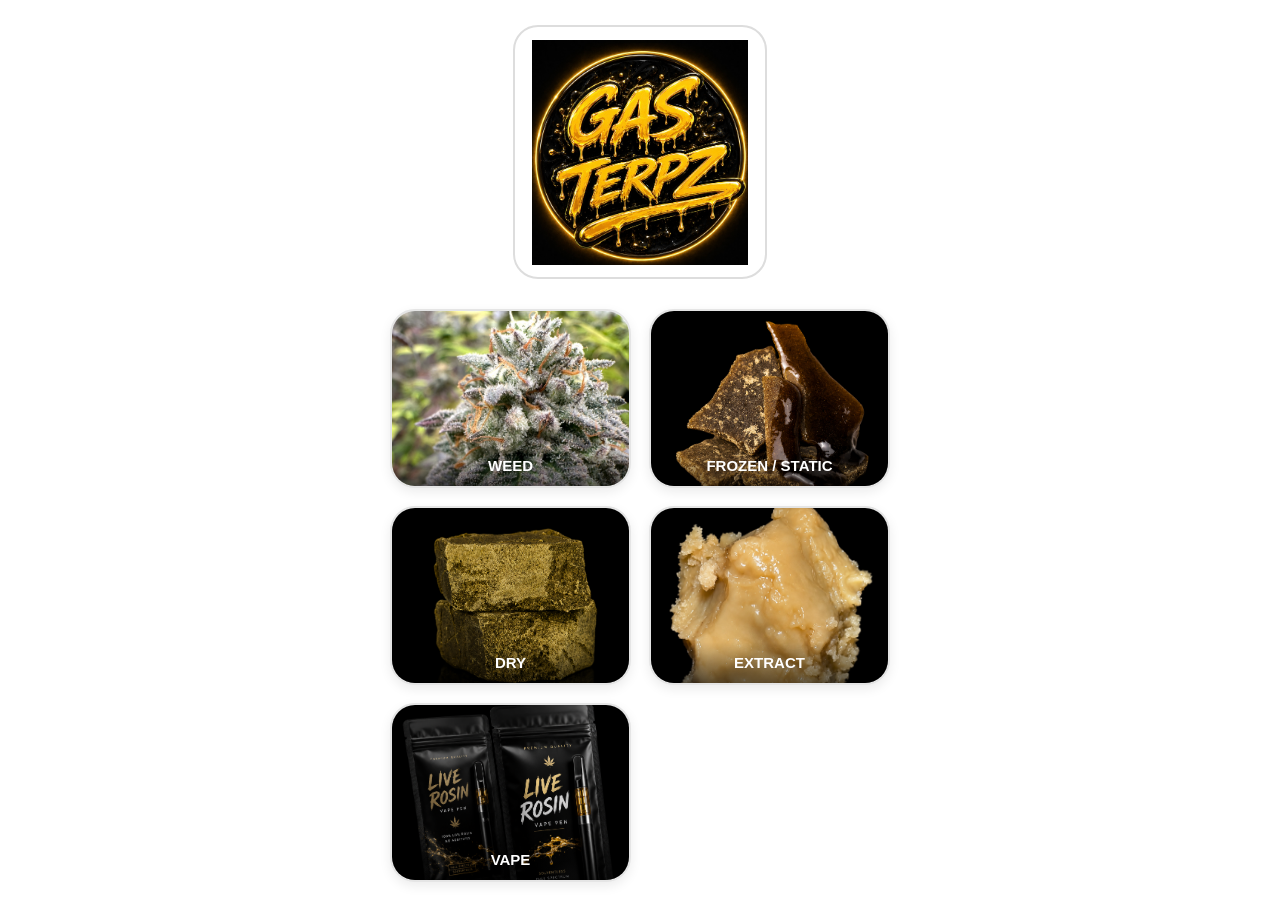
<file: index.html>
<!DOCTYPE html>
<html lang="it">

<head>
    <meta charset="UTF-8">
    <meta name="viewport" content="width=device-width, initial-scale=1.0">
    <title>Gasterpz</title>
    <link rel="stylesheet" href="style.css">
</head>

<body>

<button id="backButton" onclick="goBack()" style="display:none;">
    ← Indietro
</button>

<div class="home">

<!-- LOGO -->
<div class="logo-box">
    <img src="IMG_0935.jpeg" alt="Logo">
</div>

    <!-- CATEGORIE -->
    <div class="categories">

        <a href="weed.html" class="category-box small-box">
            <img src="IMG_4618.png" class="category-image" alt="Weed" style="transform:scale(1.05);">
            <span class="category-title">WEED</span>
        </a>

        <a href="frozen.html" class="category-box small-box">
            <img src="979F0993-03B6-49B8-B0B4-79C0DF615E93.png" class="category-image" alt="Frozen">
            <span class="category-title">FROZEN / STATIC</span>
        </a>

        <a href="dry.html" class="category-box small-box">
            <img src="DBDFDE58-4C1D-4CE2-913C-14B93217B32D.png" class="category-image" alt="Dry">
            <span class="category-title">DRY</span>
        </a>

        <a href="extract.html" class="category-box small-box">
            <img src="C50EDA08-55AC-43BD-BDC5-7EF8478F6CE8.png" class="category-image" alt="Extract">
            <span class="category-title">EXTRACT</span>
        </a>

        <a href="vape.html" class="category-box small-box">
            <img src="8D44BF80-0CFE-41BE-907B-E7FB4740A280.png" class="category-image" alt="Vape">
            <span class="category-title">VAPE</span>
        </a>

    </div>

</div>

<script>
function goBack() {
    window.history.back();
}
</script>

</body>
</html>
</file>
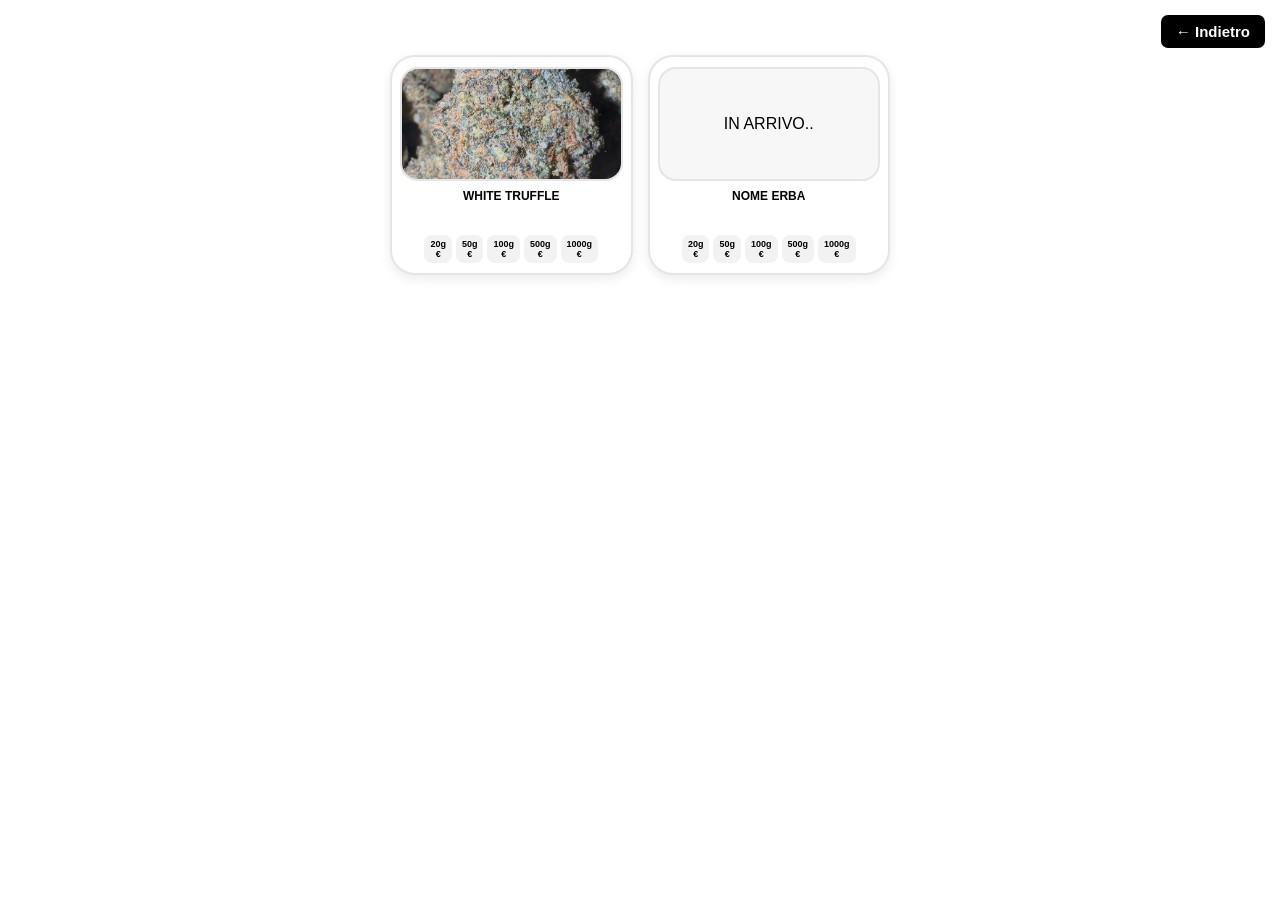
<file: cali.html>
<!DOCTYPE html>
<html lang="it">

<head>

<meta charset="UTF-8">
<meta name="viewport" content="width=device-width, initial-scale=1.0">

<title>CALI - Gasterpz</title>

<link rel="stylesheet" href="style.css">

</head>


<body>

<button class="back-button" onclick="history.back()">
    ← Indietro
</button>

<div class="home" style="padding-top:55px;">





<div class="product-grid">



<div class="product-card">


<div class="image-box">

    <img src="IMG_0914.jpeg" alt="CALI">

</div>


<div class="product-name">
WHITE TRUFFLE
</div>


<div class="product-buttons">


<button onclick="ordine('WHITE TRUFFLE','20g','220€')">
20g<br>€
</button>

<button onclick="ordine('WHITE TRUFFLE','50g','450€')">
50g<br>€
</button>

<button onclick="ordine('WHITE TRUFFLE','100g','850€')">
100g<br>€
</button>

<button onclick="ordine('WHITE TRUFFLE','500g','3000€')">
500g<br>€
</button>

<button onclick="ordine('WHITE TRUFFLE','1000g','4800€')">
1000g<br>€
</button>


</div>


</div>





<div class="product-card">


<div class="image-box">
IN ARRIVO..
</div>


<div class="product-name">
NOME ERBA
</div>


<div class="product-buttons">


<button onclick="ordine('NOME ERBA','20g','€')">
20g<br>€
</button>

<button onclick="ordine('NOME ERBA','50g','€')">
50g<br>€
</button>

<button onclick="ordine('NOME ERBA','100g','€')">
100g<br>€
</button>

<button onclick="ordine('NOME ERBA','500g','€')">
500g<br>€
</button>

<button onclick="ordine('NOME ERBA','1000g','€')">
1000g<br>€
</button>


</div>


</div>



</div>


</div>




<script>

function ordine(prodotto, quantita, prezzo) {


let conferma = confirm(
"Vuoi ordinare?\n\n" +
"Prodotto: " + prodotto +
"\nQuantità: " + quantita +
"\nPrezzo: " + prezzo
);


if(conferma){


let messaggio =
"Nuovo ordine\n\n" +
"Prodotto: " + prodotto +
"\nQuantità: " + quantita +
"\nPrezzo: " + prezzo;


window.open(
"https://t.me/Gasterpzzz?text=" + encodeURIComponent(messaggio),
"_blank"
);


}

}

</script>

<div id="imgPreview" class="img-preview" onclick="closeImage()">
    <img id="previewImg">
</div>

<script>
const preview = document.getElementById("imgPreview");
const previewImg = document.getElementById("previewImg");

document.querySelectorAll(".image-box img").forEach(img => {
    img.addEventListener("click", function () {
        previewImg.src = this.src;
        preview.style.display = "flex";
    });
});

function closeImage() {
    preview.style.display = "none";
}
</script>
</body>

</html>
</file>
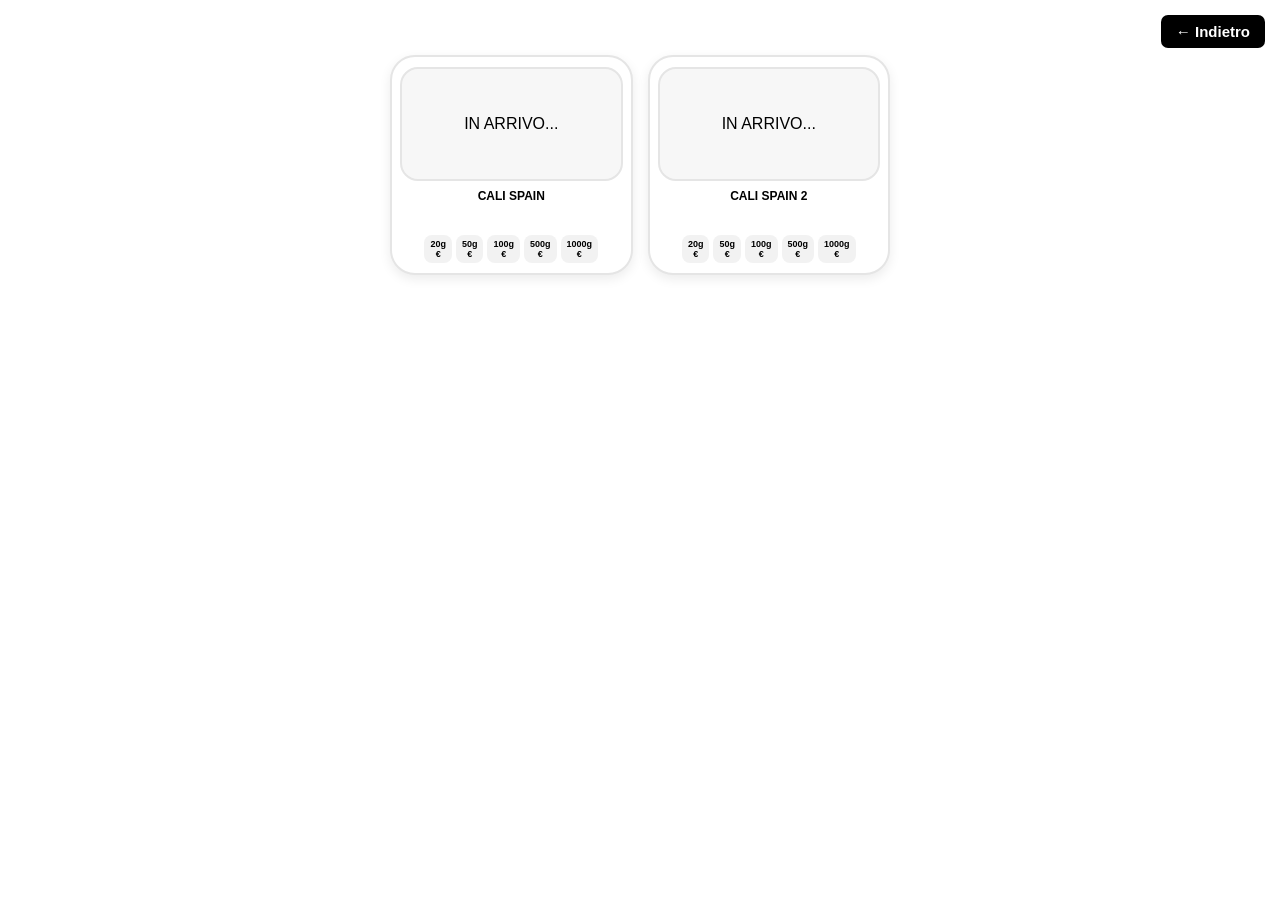
<file: calispain.html>
<!DOCTYPE html>
<html lang="it">

<head>

<meta charset="UTF-8">
<meta name="viewport" content="width=device-width, initial-scale=1.0">

<title>CALI SPAIN - Gasterpz</title>

<link rel="stylesheet" href="style.css">

</head>

<body>

<button class="back-button" onclick="history.back()">
    ← Indietro
</button>

<div class="home" style="padding-top:55px;">

    <div class="product-grid">

        <!-- PRODOTTO 1 -->
        <div class="product-card">

            <div class="image-box">
                IN ARRIVO...
            </div>

            <div class="product-name">
                CALI SPAIN
            </div>

            <div class="product-buttons">

                <button onclick="ordine('CALI SPAIN', '20g', '€')">
                    20g<br>
                    <span>€</span>
                </button>

                <button onclick="ordine('CALI SPAIN', '50g', '€')">
                    50g<br>
                    <span>€</span>
                </button>

                <button onclick="ordine('CALI SPAIN', '100g', '€')">
                    100g<br>
                    <span>€</span>
                </button>

                <button onclick="ordine('CALI SPAIN', '500g', '€')">
                    500g<br>
                    <span>€</span>
                </button>

                <button onclick="ordine('CALI SPAIN', '1000g', '€')">
                    1000g<br>
                    <span>€</span>
                </button>

            </div>

        </div>


        <!-- PRODOTTO 2 -->
        <div class="product-card">

            <div class="image-box">
                IN ARRIVO...
            </div>

            <div class="product-name">
                CALI SPAIN 2
            </div>

            <div class="product-buttons">

                <button onclick="ordine('CALI SPAIN 2', '20g', '€')">
                    20g<br>
                    <span>€</span>
                </button>

                <button onclick="ordine('CALI SPAIN 2', '50g', '€')">
                    50g<br>
                    <span>€</span>
                </button>

                <button onclick="ordine('CALI SPAIN 2', '100g', '€')">
                    100g<br>
                    <span>€</span>
                </button>

                <button onclick="ordine('CALI SPAIN 2', '500g', '€')">
                    500g<br>
                    <span>€</span>
                </button>

                <button onclick="ordine('CALI SPAIN 2', '1000g', '€')">
                    1000g<br>
                    <span>€</span>
                </button>

            </div>

        </div>

    </div>

</div>


<script>

function ordine(prodotto, quantita, prezzo) {

    const conferma = confirm(
        "CONFERMA ORDINE\n\n" +
        "Prodotto: " + prodotto + "\n" +
        "Quantità: " + quantita + "\n" +
        "Prezzo: " + prezzo + "\n\n" +
        "Vuoi procedere?"
    );

    if (!conferma) {
        return;
    }

    const messaggio =
        "🛒 NUOVO ORDINE\n\n" +
        "📦 Prodotto: " + prodotto + "\n" +
        "⚖️ Quantità: " + quantita + "\n" +
        "💰 Prezzo: " + prezzo;

    const telegramURL =
        "https://t.me/Gasterpzzz?text=" +
        encodeURIComponent(messaggio);

    window.open(telegramURL, "_blank");

}

</script>

</body>

</html>
</file>
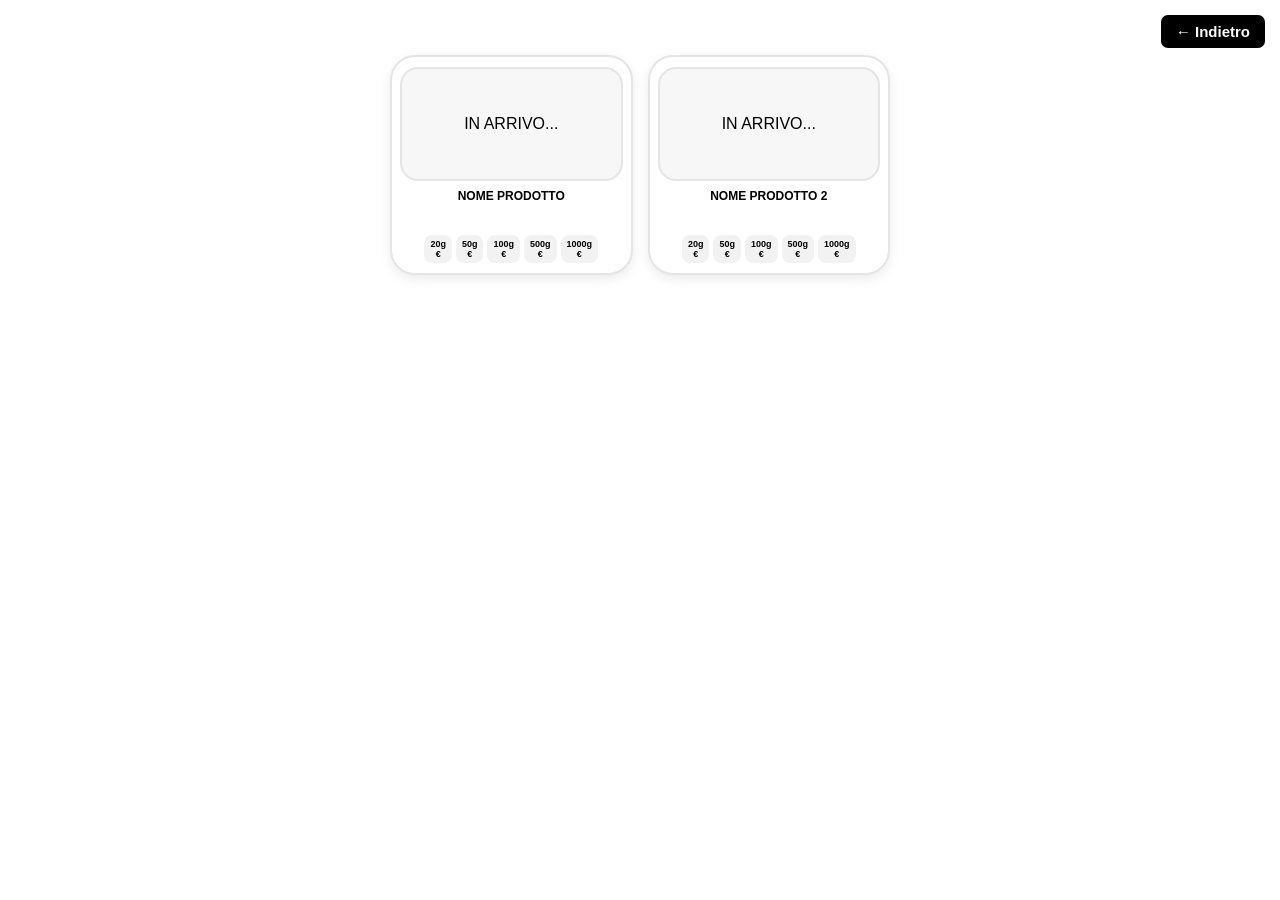
<file: dry.html>
<!DOCTYPE html>
<html lang="it">

<head>

<meta charset="UTF-8">
<meta name="viewport" content="width=device-width, initial-scale=1.0">

<title>DRY - Gasterpz</title>

<link rel="stylesheet" href="style.css">

</head>

<body>

<button class="back-button" onclick="history.back()">
    ← Indietro
</button>

<div class="home" style="padding-top:55px;">

    

    <div class="product-grid">

        <!-- PRODOTTO 1 -->
        <div class="product-card">

            <div class="image-box">
                IN ARRIVO...
            </div>

            <div class="product-name">
                NOME PRODOTTO
            </div>

            <div class="product-buttons">

                <button onclick="ordine('NOME PRODOTTO', '20g', '€')">
                    20g<br>€
                </button>

                <button onclick="ordine('NOME PRODOTTO', '50g', '€')">
                    50g<br>€
                </button>

                <button onclick="ordine('NOME PRODOTTO', '100g', '€')">
                    100g<br>€
                </button>

                <button onclick="ordine('NOME PRODOTTO', '500g', '€')">
                    500g<br>€
                </button>

                <button onclick="ordine('NOME PRODOTTO', '1000g', '€')">
                    1000g<br>€
                </button>

            </div>

        </div>


        <!-- PRODOTTO 2 -->
        <div class="product-card">

            <div class="image-box">
                IN ARRIVO...
            </div>

            <div class="product-name">
                NOME PRODOTTO 2
            </div>

            <div class="product-buttons">

                <button onclick="ordine('NOME PRODOTTO 2', '20g', '€')">
                    20g<br>€
                </button>

                <button onclick="ordine('NOME PRODOTTO 2', '50g', '€')">
                    50g<br>€
                </button>

                <button onclick="ordine('NOME PRODOTTO 2', '100g', '€')">
                    100g<br>€
                </button>

                <button onclick="ordine('NOME PRODOTTO 2', '500g', '€')">
                    500g<br>€
                </button>

                <button onclick="ordine('NOME PRODOTTO 2', '1000g', '€')">
                    1000g<br>€
                </button>

            </div>

        </div>

    </div>

</div>


<script>

function ordine(prodotto, quantita, prezzo) {

    const conferma = confirm(
        "CONFERMA ORDINE\n\n" +
        "Prodotto: " + prodotto + "\n" +
        "Quantità: " + quantita + "\n" +
        "Prezzo: " + prezzo + "\n\n" +
        "Vuoi procedere?"
    );

    if (!conferma) {
        return;
    }

    const messaggio =
        "🛒 NUOVO ORDINE\n\n" +
        "📦 Prodotto: " + prodotto + "\n" +
        "⚖️ Quantità: " + quantita + "\n" +
        "💰 Prezzo: " + prezzo;

    const telegramURL =
        "https://t.me/Gasterpzzz?text=" +
        encodeURIComponent(messaggio);

    window.open(telegramURL, "_blank");

}

</script>

</body>

</html>
</file>
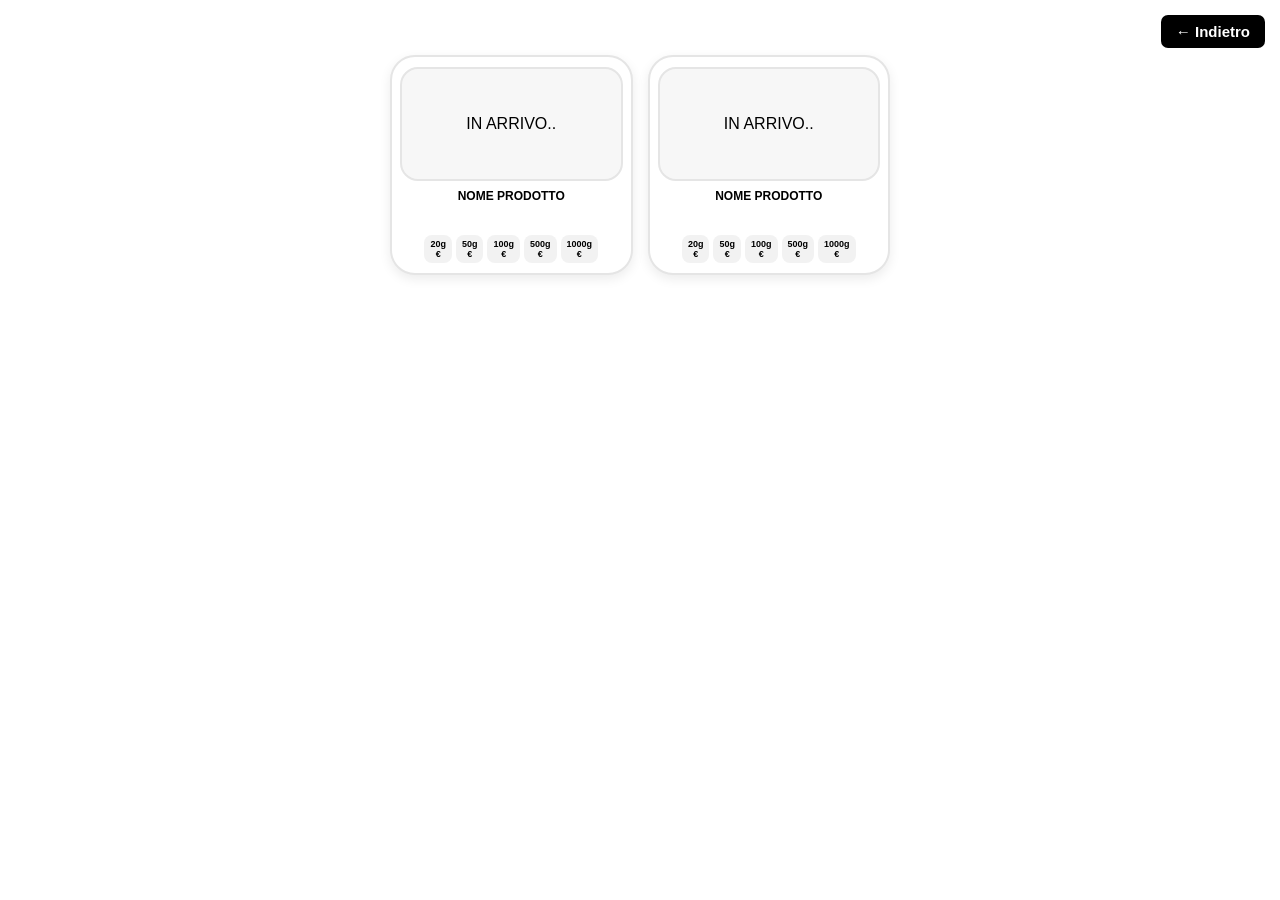
<file: extract.html>
<!DOCTYPE html>
<html lang="it">

<head>

<meta charset="UTF-8">
<meta name="viewport" content="width=device-width, initial-scale=1.0">

<title>EXTRACT - Gasterpz</title>

<link rel="stylesheet" href="style.css">

</head>


<body>
<button class="back-button" onclick="history.back()">
    ← Indietro
</button>

<div class="home" style="padding-top:55px;">





<div class="product-grid">



<div class="product-card">


<div class="image-box">
IN ARRIVO..
</div>


<div class="product-name">
NOME PRODOTTO
</div>


<div class="product-buttons">


<button onclick="ordine('NOME PRODOTTO','20g','€')">
20g<br>€
</button>

<button onclick="ordine('NOME PRODOTTO','50g','€')">
50g<br>€
</button>

<button onclick="ordine('NOME PRODOTTO','100g','€')">
100g<br>€
</button>

<button onclick="ordine('NOME PRODOTTO','500g','€')">
500g<br>€
</button>

<button onclick="ordine('NOME PRODOTTO','1000g','€')">
1000g<br>€
</button>


</div>


</div>





<div class="product-card">


<div class="image-box">
IN ARRIVO..
</div>


<div class="product-name">
NOME PRODOTTO
</div>


<div class="product-buttons">


<button onclick="ordine('NOME PRODOTTO','20g','€')">
20g<br>€
</button>

<button onclick="ordine('NOME PRODOTTO','50g','€')">
50g<br>€
</button>

<button onclick="ordine('NOME PRODOTTO','100g','€')">
100g<br>€
</button>

<button onclick="ordine('NOME PRODOTTO','500g','€')">
500g<br>€
</button>

<button onclick="ordine('NOME PRODOTTO','1000g','€')">
1000g<br>€
</button>


</div>


</div>



</div>


</div>




<script>

function ordine(prodotto, quantita, prezzo) {


let conferma = confirm(
"Vuoi ordinare?\n\n" +
"Prodotto: " + prodotto +
"\nQuantità: " + quantita +
"\nPrezzo: " + prezzo
);


if(conferma){


let messaggio =
"Nuovo ordine\n\n" +
"Prodotto: " + prodotto +
"\nQuantità: " + quantita +
"\nPrezzo: " + prezzo;


window.open(
"https://t.me/Gasterpzzz?text=" + encodeURIComponent(messaggio),
"_blank"
);


}

}

</script>


</body>

</html>
</file>
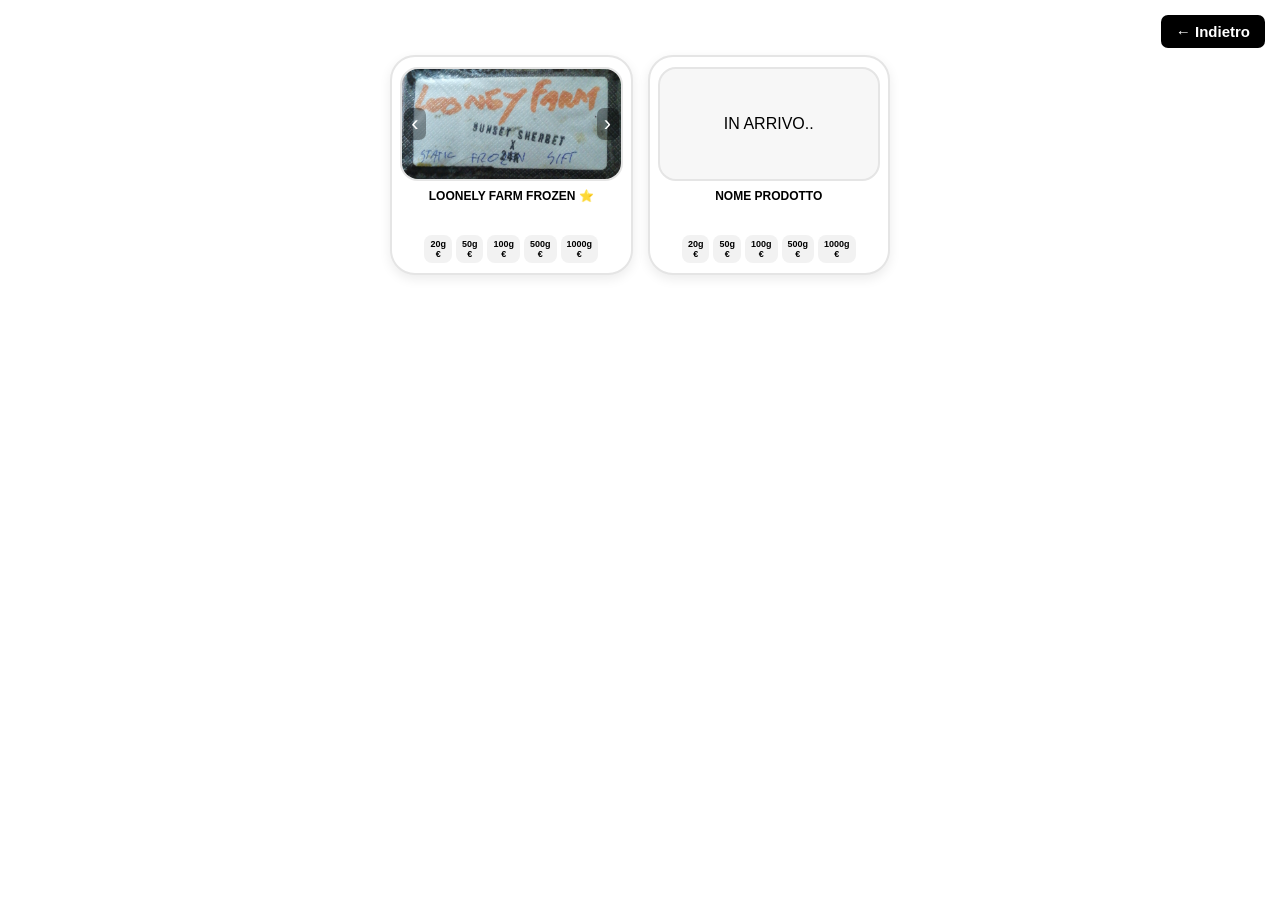
<file: frozen.html>
<!DOCTYPE html>
<html lang="it">

<head>

<meta charset="UTF-8">
<meta name="viewport" content="width=device-width, initial-scale=1.0">

<title>FROZEN - Gasterpz</title>

<link rel="stylesheet" href="style.css">

</head>

<body>

<button class="back-button" onclick="history.back()">
    ← Indietro
</button>

<div class="home" style="padding-top:55px;">

<div class="product-grid">


<!-- PRIMA CASELLA -->

<div class="product-card">

<div class="image-box product-gallery">

<button class="gallery-arrow left" onclick="cambiaFoto(-1, event)">
    ‹
</button>

<img id="frozenPhoto"
     src="2026-05-26@10-21-31.jpeg"
     alt="LOONELY FARM FROZEN ⭐️">

<button class="gallery-arrow right" onclick="cambiaFoto(1, event)">
    ›
</button>

</div>

<div class="product-name">
    LOONELY FARM FROZEN ⭐️
</div>

<div class="product-buttons">

<button onclick="ordine('LOONELY FARM FROZEN ⭐️','20g','300€')">
20g<br>€
</button>

<button onclick="ordine('LOONELY FARM FROZEN ⭐️','50g','650€')">
50g<br>€
</button>

<button onclick="ordine('LOONELY FARM FROZEN ⭐️','100g','1250€')">
100g<br>€
</button>

<button onclick="ordine('LOONELY FARM FROZEN ⭐️','500g','PRIV€')">
500g<br>€
</button>

<button onclick="ordine('LOONELY FARM FROZEN ⭐️','1000g','PRIV€')">
1000g<br>€
</button>

</div>

</div>


<!-- SECONDA CASELLA -->

<div class="product-card">

<div class="image-box">
IN ARRIVO..
</div>

<div class="product-name">
NOME PRODOTTO
</div>

<div class="product-buttons">

<button onclick="ordine('NOME PRODOTTO','20g','€')">
20g<br>€
</button>

<button onclick="ordine('NOME PRODOTTO','50g','€')">
50g<br>€
</button>

<button onclick="ordine('NOME PRODOTTO','100g','€')">
100g<br>€
</button>

<button onclick="ordine('NOME PRODOTTO','500g','€')">
500g<br>€
</button>

<button onclick="ordine('NOME PRODOTTO','1000g','€')">
1000g<br>€
</button>

</div>

</div>


</div>

</div>


<!-- ZOOM -->

<div id="imgPreview" class="img-preview" onclick="closeImage()">
    <img id="previewImg">
</div>


<script>

/* ORDINE */

function ordine(prodotto, quantita, prezzo) {

let conferma = confirm(
"Vuoi ordinare?\n\n" +
"Prodotto: " + prodotto +
"\nQuantità: " + quantita +
"\nPrezzo: " + prezzo
);

if(conferma){

let messaggio =
"Nuovo ordine\n\n" +
"Prodotto: " + prodotto +
"\nQuantità: " + quantita +
"\nPrezzo: " + prezzo;

window.open(
"https://t.me/Gasterpzzz?text=" + encodeURIComponent(messaggio),
"_blank"
);

}

}


/* FOTO */

const frozenPhotos = [
    "2026-05-26@10-21-31.jpeg",
    "IMG_0946.jpeg"
];

let frozenIndex = 0;

const frozenPhoto = document.getElementById("frozenPhoto");
const preview = document.getElementById("imgPreview");
const previewImg = document.getElementById("previewImg");


/* CAMBIO FOTO */

function cambiaFoto(direzione, event) {

event.stopPropagation();

frozenIndex += direzione;

if(frozenIndex < 0){
    frozenIndex = frozenPhotos.length - 1;
}

if(frozenIndex >= frozenPhotos.length){
    frozenIndex = 0;
}

frozenPhoto.src = frozenPhotos[frozenIndex];

}


/* ZOOM */

frozenPhoto.addEventListener("click", function(event) {

event.stopPropagation();

previewImg.src = this.src;
preview.style.display = "flex";

});


function closeImage() {

preview.style.display = "none";

}

</script>


<style>

/* FRECCE - SOLO GALLERIA PRODOTTO */

.product-gallery {
    position: relative;
}

.product-gallery .gallery-arrow {
    position: absolute;
    top: 50%;
    transform: translateY(-50%);
    width: 22px;
    height: 32px;
    border: none;
    border-radius: 7px;
    background: rgba(0,0,0,0.35);
    color: white;
    font-size: 22px;
    line-height: 28px;
    padding: 0;
    z-index: 5;
    cursor: pointer;
}

.product-gallery .gallery-arrow.left {
    left: 2px;
}

.product-gallery .gallery-arrow.right {
    right: 2px;
}

.product-gallery img {
    width: 100%;
    height: 100%;
    object-fit: cover;
}

</style>


</body>

</html>
</file>
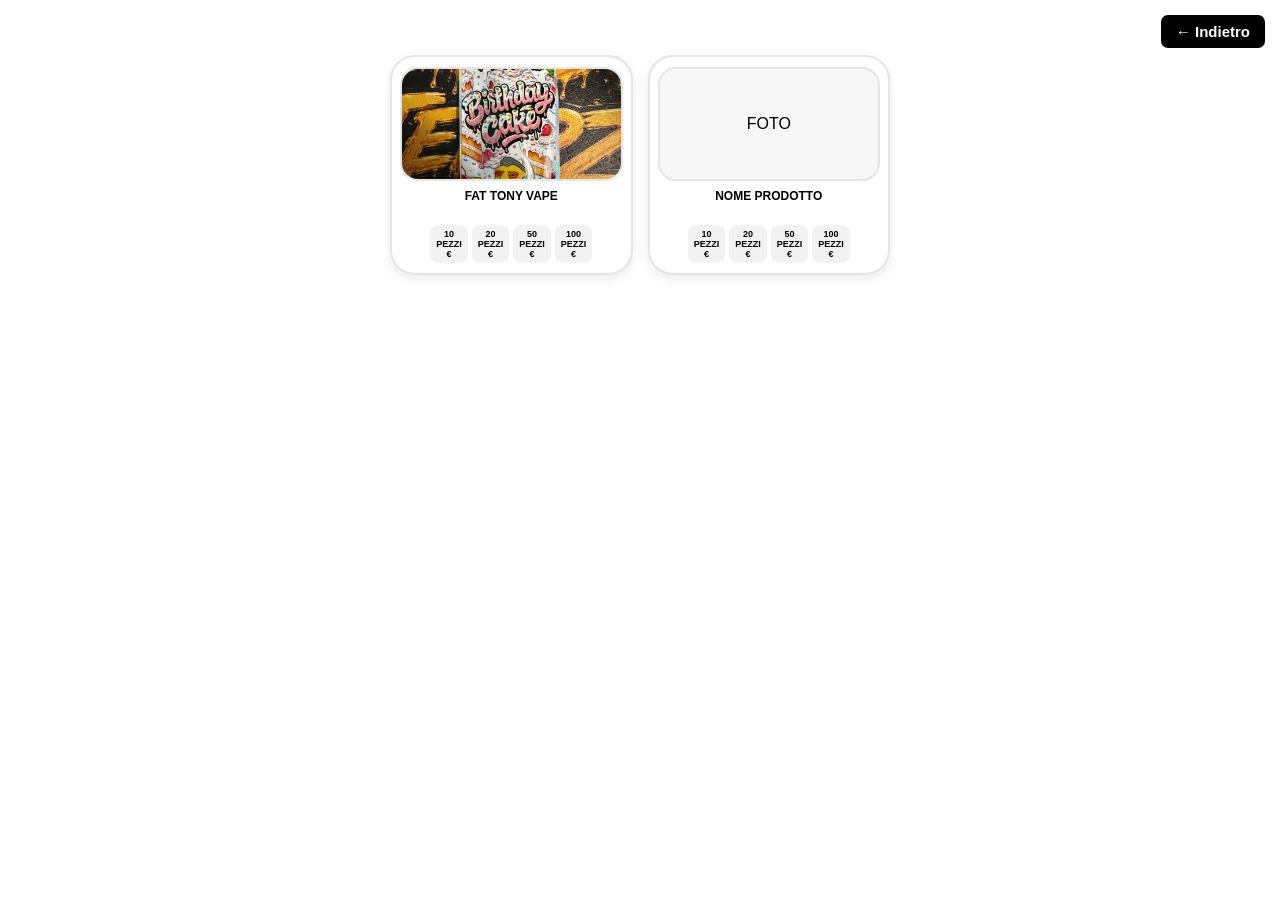
<file: vape.html>
<!DOCTYPE html>
<html lang="it">

<head>

<meta charset="UTF-8">
<meta name="viewport" content="width=device-width, initial-scale=1.0">

<title>VAPE - Gasterpz</title>

<link rel="stylesheet" href="style.css">

</head>


<body>
  <button class="back-button" onclick="history.back()">
    ← Indietro
</button>


<div class="home" style="padding-top:55px;">





<div class="product-grid">



<div class="product-card">


<div class="image-box">
    <img src="IMG_4633.jpeg" alt="Vape">
</div>


<div class="product-name">
FAT TONY VAPE
</div>


<div class="product-buttons">


<button onclick="ordine('FAT TONY VAPE','10 pezzi','500€')">
10<br>PEZZI<br>€
</button>

<button onclick="ordine('FAT TONY VAPE','20 pezzi','800€')">
20<br>PEZZI<br>€
</button>

<button onclick="ordine('FAT TONY VAPE','50 pezzi','PRIV€')">
50<br>PEZZI<br>€
</button>

<button onclick="ordine('FAT TONY VAPE','100 pezzi','PRIV€')">
100<br>PEZZI<br>€
</button>


</div>


</div>





<div class="product-card">


<div class="image-box">
FOTO
</div>


<div class="product-name">
NOME PRODOTTO
</div>


<div class="product-buttons">


<button onclick="ordine('NOME PRODOTTO','10 pezzi','€')">
10<br>PEZZI<br>€
</button>

<button onclick="ordine('NOME PRODOTTO','20 pezzi','€')">
20<br>PEZZI<br>€
</button>

<button onclick="ordine('NOME PRODOTTO','50 pezzi','€')">
50<br>PEZZI<br>€
</button>

<button onclick="ordine('NOME PRODOTTO','100 pezzi','€')">
100<br>PEZZI<br>€
</button>


</div>


</div>



</div>


</div>




<script>

function ordine(prodotto, quantita, prezzo) {


let conferma = confirm(
"Vuoi ordinare?\n\n" +
"Prodotto: " + prodotto +
"\nQuantità: " + quantita +
"\nPrezzo: " + prezzo
);


if(conferma){


let messaggio =
"Nuovo ordine\n\n" +
"Prodotto: " + prodotto +
"\nQuantità: " + quantita +
"\nPrezzo: " + prezzo;


window.open(
"https://t.me/Gasterpzzz?text=" + encodeURIComponent(messaggio),
"_blank"
);


}

}

</script>

<div id="imgPreview" class="img-preview" onclick="closeImage()">
    <img id="previewImg">
</div>

<script>
const preview = document.getElementById("imgPreview");
const previewImg = document.getElementById("previewImg");

document.querySelectorAll(".image-box img").forEach(img => {
    img.addEventListener("click", function () {
        previewImg.src = this.src;
        preview.style.display = "flex";
    });
});

function closeImage() {
    preview.style.display = "none";
}
</script>
</body>

</html>
</file>
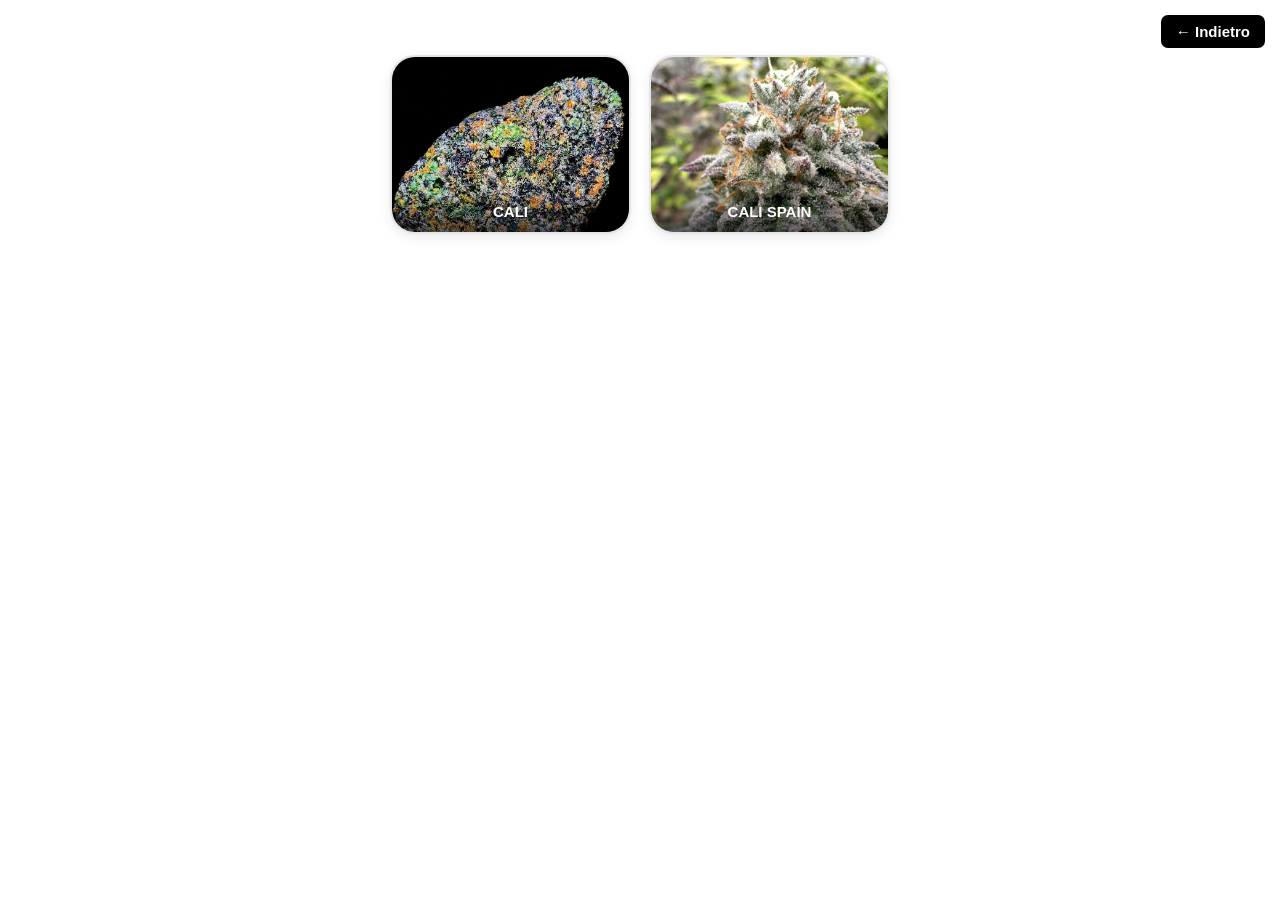
<file: weed.html>
<!DOCTYPE html>
<html lang="it">

<head>

<meta charset="UTF-8">
<meta name="viewport" content="width=device-width, initial-scale=1.0">

<title>Weed - Gasterpz</title>

<link rel="stylesheet" href="style.css">

</head>

<body>
  <button class="back-button" onclick="history.back()">
    ← Indietro
</button>

<div class="home" style="padding-top:55px;">



<div class="categories">

<a href="cali.html" class="category-box small-box">

<img src="9C8DBB9F-811B-498E-A443-EB570422DEDA.jpeg" class="category-image" alt="Cali">

<span class="category-title">CALI</span>

</a>

<a href="calispain.html" class="category-box small-box">

<img src="IMG_4618.png" class="category-image" alt="Cali Spain">

<span class="category-title">CALI SPAIN</span>

</a>

</div>

</div>

</body>

</html>
</file>
<file: style.css>
body{
    margin:0;
    padding:0;
    background:#fff;
    font-family:Arial,sans-serif;
    color:#000;
}

.home{
    width:90%;
    max-width:500px;
    margin:auto;
    padding:25px 0;
}

/* LOGO */

.logo-box{
    width:250px;
    height:250px;
    margin:0 auto 30px;
    background:#fff;
    border:2px solid #ddd;
    border-radius:25px;
    display:flex;
    justify-content:center;
    align-items:center;
}

.logo-box img{
    width:90%;
    height:90%;
    object-fit:contain;
}

/* TITOLI */

h1,h2{
    text-align:center;
    margin-bottom:25px;
}

/* HOME */

.categories{
    display:grid;
    grid-template-columns:repeat(2,1fr);
    gap:18px;
}

.category-box{
    position:relative;
    height:175px;
    border:2px solid #e5e5e5;
    border-radius:25px;
    overflow:hidden;
    background:#fff;
    box-shadow:0 4px 12px rgba(0,0,0,.08);
    text-decoration:none;
    display:block;
}

.category-image{
    width:100%;
    height:100%;
    object-fit:cover;
    object-position:center 35%;
    display:block;
}

.category-title{
    position:absolute;
    left:0;
    right:0;
    bottom:0;
    padding:12px 0;
    text-align:center;
    color:#fff;
    font-size:15px;
    font-weight:bold;
    background:linear-gradient(to top,
    rgba(0,0,0,.55),
    rgba(0,0,0,0));
}

/* PAGINE PRODOTTI */
.product-grid{
    display:grid;
    grid-template-columns:repeat(2,1fr);
    gap:15px;
    width:100%;
}

.product-card{
    height:220px;
    background:#fff;
    border:2px solid #e5e5e5;
    border-radius:25px;
    box-shadow:0 4px 12px rgba(0,0,0,.08);

    padding:10px;
    box-sizing:border-box;

    display:flex;
    flex-direction:column;
    align-items:center;
}

.image-box{
    width:100%;
    height:110px;

    border:2px solid #e5e5e5;
    border-radius:18px;

    overflow:hidden;
    background:#f7f7f7;

    display:flex;
    justify-content:center;
    align-items:center;
}

.image-box img{
    width:100%;
    height:100%;
    object-fit: cover;
}

.product-name{
    margin-top:8px;
    font-size:12px;
    font-weight:bold;
    text-align:center;
}

.product-buttons{
    margin-top:auto;

    display:flex;
    flex-wrap:wrap;
    justify-content:center;
    gap:4px;
}

.product-buttons button{
    border:none;
    background:#f2f2f2;
    border-radius:8px;
    padding:4px 6px;
    font-size:9px;
    font-weight:bold;
    cursor:pointer;
    color:#000;
}

.product-buttons button:hover{
    background:#e7e7e7;
}

/* PAGINA PRODOTTO */

.product-page{
    width:90%;
    max-width:500px;
    margin:auto;
}

/* GALLERIA */

.gallery{
    display:flex;
    overflow-x:auto;
    gap:15px;
    margin-bottom:25px;
}

.gallery img,
.gallery video{
    width:280px;
    height:280px;
    object-fit:cover;
    border-radius:25px;
    border:2px solid #ddd;
}

/* PREZZI */

.price-box{
    height:70px;
    background:#fff;
    border:2px solid #ddd;
    border-radius:20px;
    display:flex;
    align-items:center;
    justify-content:space-between;
    padding:0 20px;
    margin-bottom:15px;
    font-size:18px;
    font-weight:bold;
}

/* TELEGRAM */

.telegram-btn{
    display:block;
    background:#000;
    color:#fff;
    text-decoration:none;
    text-align:center;
    padding:18px;
    border-radius:25px;
    margin-top:25px;
    font-size:20px;
    font-weight:bold;
}

/* MOBILE */

@media(max-width:450px){

.home{
    width:92%;
}

.logo-box{
    width:220px;
    height:220px;
}

.categories{
    gap:15px;
}

.category-box{
    height:165px;
}

.category-title{
    font-size:16px;
}

.product-card{
    height:220px;
}

.image-box{
    width:100%;
    height:110px;
}

.product-buttons button{
    font-size:9px;
    padding:4px 5px;
}

}


    .back-button{
    ...
    z-index:999;
}

.img-preview{
    display:none;
    position:fixed;
    top:0;
    left:0;
    width:100%;
    height:100%;
    justify-content:center;
    align-items:center;
    z-index:9999;
}

.img-preview img{
    max-width:75%;
    max-height:75%;
    object-fit:contain;
    border-radius:20px;
}

.back-button{
    position: fixed;
    top: 15px;
    right: 15px;
    left: auto;
    z-index: 9999;

    background: #000;
    color: #fff;
    border: none;
    border-radius: 7px;
    padding: 8px 15px;
    font-size: 15px;
    font-weight: 700;
}
</file>
